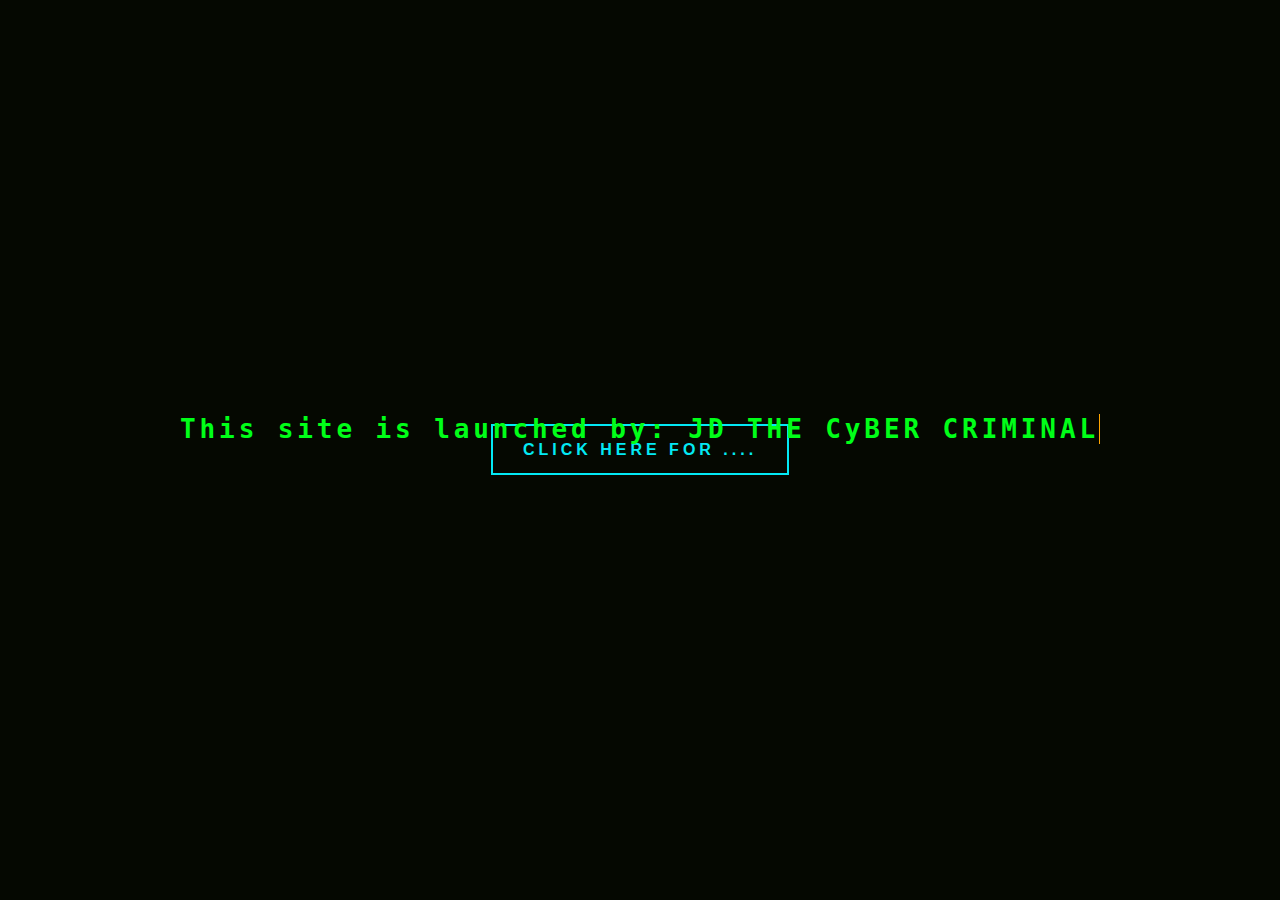
<file: index.html>
<!DOCTYPE html>
<html lang="en">
<head>
    <meta charset="UTF-8">
    <title>Visiting into website</title>
    <link rel="stylesheet" type="text/css" href="jd.css">
    <link rel="icon" href="image/Avatar.png" type="image/x-icon">
</head>

<body class="body">
    
    <!-- greek typing -->
    <div class="typewriter">
        <h1 style="color: #00ff18; ">This site is launched by: 
        JD THE CyBER CRIMINAL
        </h1>
    </div>
    
    
    <!-- visit button -->
    <center>
        <a href="home.html">CLICK HERE FOR ....</a>
    </center>
    
</body>
</html>
</file>
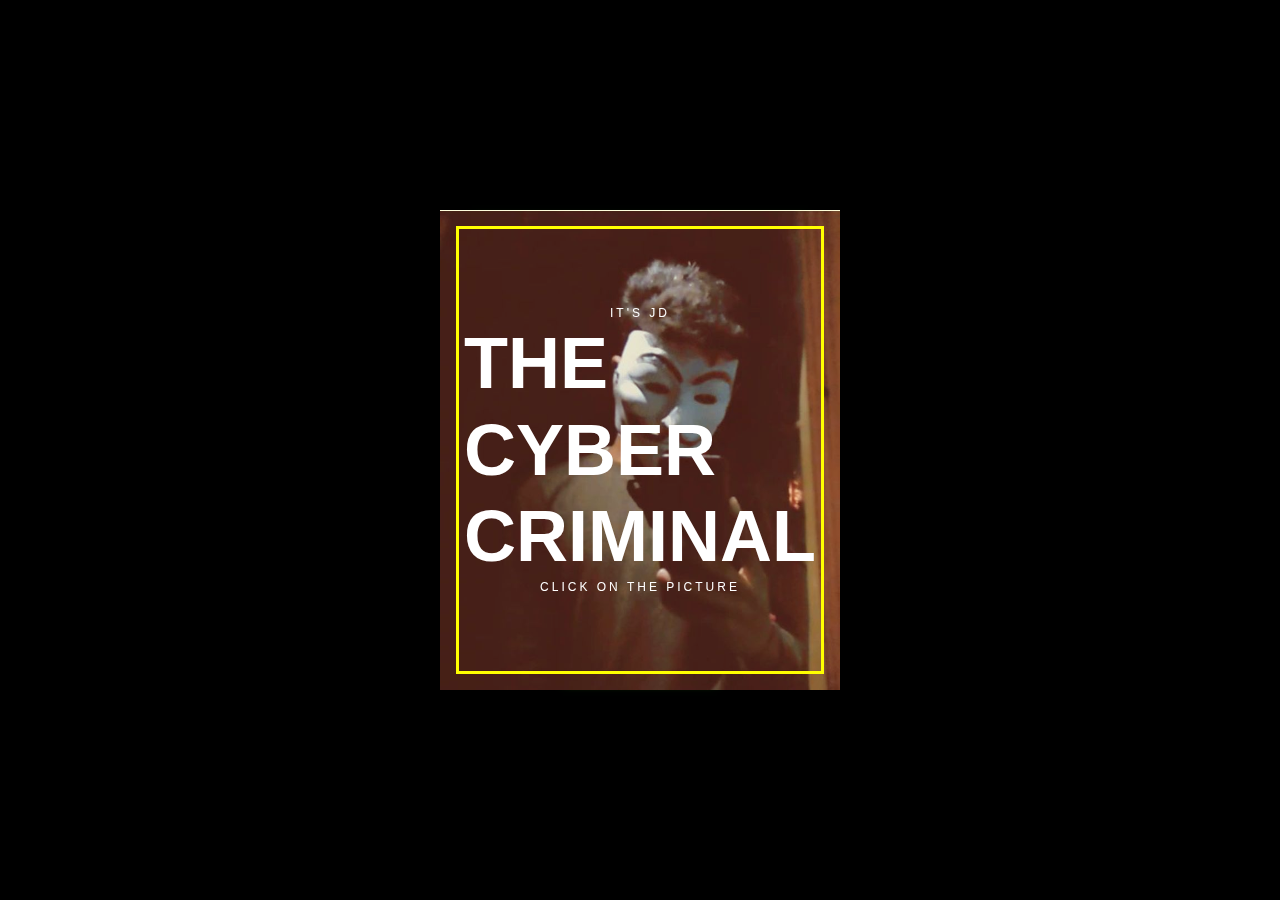
<file: Home.html>
<!DOCTYPE html>
<html lang="en">
<head>
    <meta charset="UTF-8">
    <meta name="viewport" content="width=device-width, initial-scale=1.0">
    <title>Surprise My Baby</title>
<style>
    *,
*::before,
*::after {
  margin: 0;
  padding: 0;
  box-sizing: border-box;
}

body {
  font-family: "Poppins", sans-serif;
  background-color: #061519;
  height: 100vh;
  display: flex;
  align-items: center;
  justify-content: center;
}

.card {
  width: 400px;
}

.card-content {
  position: relative;
  padding: 15rem 5rem;
  transform-style: preserve-3d;
  transition: transform 3s;
}
.card:hover .card-content {
  transform: rotateY(180deg);
}

.card-front,
.card-back {
  position: absolute;
  top: 0;
  right: 0;
  bottom: 0;
  left: 0;
  padding: 2rem;
  display: flex;
  flex-direction: column;
  justify-content: center;
  backface-visibility: hidden;
  transform-style: preserve-3d;
}

.card-front,
.card-back {
  background-size: cover;
  background-repeat: no-repeat;
  background-blend-mode: overlay;
  color: white;
}
.card-front {
  background-image: url(image/hacker.jpg);
  background-color: rgba(255, 163, 42, 0.2);
  align-items: center;
}
.card-front::before {
  content: "";
  position: absolute;
  inset: 1rem;
  border: 3px solid yellow;
  transform: translateZ(2rem);
}
.title {
  font-family: "Teko", sans-serif;
  font-size: 4.5rem;
  text-transform: uppercase;
  line-height: 120%;
  transform: translateZ(4.4rem);
}
.sub-title {
  font-size: 0.75rem;
  font-weight: 500;
  text-transform: uppercase;
  letter-spacing: 3px;
  transform: translateZ(3rem);
}

.card-back {
  background-image: url("image/twins.jpg");
  transform: rotateY(180deg);
  gap: 0.5rem;
  color: #3bff00;
}
.back-title {
  font-family: "Teko", sans-serif;
  font-size: 2.4rem;
  font-weight: 600;
  color: #3bff00;
  text-transform: uppercase;
  align-self: center;
  transform: translateZ(2rem);
  background: black;
  border: 3px solid #3bff00;
  box-shadow: 0px 0px 10px #3bff00;
}

.card-back span {
  font-weight: 600;
  color: red;
}
.btn {
  text-decoration: none;
  font-weight: 500;
  padding: 0.5rem 2.2rem;
  color: #3bff00;
  border: 2px solid #3bff00;
  text-align: center;
  align-self: center;
  margin-top: 1rem;
  transform: translateZ(2rem);
  transition: 0.3s ease;
  backdrop-filter: blur(5px);
  box-shadow: 0 0 10px #3bff00;
}
.btn:hover {
  color: red;
  border: 2px solid red;
  box-shadow: 0 0 10px red;
}
                                        



</style>
</head>
<body style="background: black;">
    
    
    <div class="card">
      <div class="card-content">
        <div class="card-front">
          <p class="sub-title">It's JD</p>
          <h1 class="title">THE CyBER CRIMINAL</h1>
          <p class="sub-title">Click On The Picture</p>
        </div>

        <div class="card-back">
          <div class="back-title">&nbsp;Haa! haa! haa!&nbsp;</div>
          <br>
          <br>
          <br>
          <br>
          <br>
          <br>
          <br>
          <br>
          <br>
          <div class="movie-description" style="text-shadow:0 0 5px black">
            <span>NOTICE: </span>Hey! My cute baby you are Hacked⚠️ by <mark>JD THE CyBER CRIMINAL</mark>, dont worry i will not harm you and your data just relax👻
          </div>
          <div class="genre">
            <span>OWNER: </span> JD THE CyBER CRIMINAL
          </div>
          <div class="release-date">
            <span>LISTEN: </span> 😘😘😉
          </div>
          <a href="https://instagram.com/jd_the_cyber_criminal_" class="btn">Contact Us</a>
    
    
</body>
</html>
</file>
<file: jd.css>
.body{
    margin: 0px;
    padding: 0;
    
}


@import url('https://fonts.googleapis.com/css2?family=Raleway:wght@400;700&display=swap'); *{ margin: 0; padding: 0; box-sizing: border-box; } body{ display: flex; justify-content: center; align-items: center; height: 100vh; background: #050801; font-family: 'Raleway', sans-serif; font-weight: bold; } a{ padding: 15px 30px; color: #03e9f4; text-decoration: none; text-transform: uppercase; transition: 0.4s all ease-in; letter-spacing: 4px; overflow: hidden; border:2px solid #03e9f4; } a:hover{ background: #03e9f4; color: #050801; box-shadow: 0 0 5px #03e9f4, 0 0 25px #03e9f4, 0 0 50px #03e9f4, 0 0 200px #03e9f4; -webkit-box-reflect:below 1px linear-gradient(transparent, #0005); }


.typewriter h1 {
  overflow: hidden; /* Ensures the content is not revealed until the animation */
  border-right: .15em solid orange; /* The typwriter cursor */
  white-space: nowrap; /* Keeps the content on a single line */
  margin: 0 auto; /* Gives that scrolling effect as the typing happens */
  letter-spacing: .15em; /* Adjust as needed */
  animation: 
    typing 3.5s steps(40, end),
    blink-caret .75s step-end infinite;
}



css

/* GLOBAL STYLES */
body {

}

/* DEMO-SPECIFIC STYLES */
.typewriter h1 {
  color: #fff;
  font-family: monospace;
  overflow: hidden; /* Ensures the content is not revealed until the animation */
  border-right: .15px solid orange; /* The typwriter cursor */
  white-space: nowrap; /* Keeps the content on a single line */
  margin: 0 auto; /* Gives that scrolling effect as the typing happens */
  letter-spacing: .15em; /* Adjust as needed */
  animation: 
    typing 3.5s steps(30, end),
    blink-caret .5s step-end infinite;
}

/* The typing effect */
@keyframes typing {
  from { width: 0 }
  to { width: 100% }
}

/* The typewriter cursor effect */
@keyframes blink-caret {
  from, to { border-color: transparent }
  50% { border-color: orange }
}


.typewriter{
    position: absolute;
    top: 46%;
}
</file>
